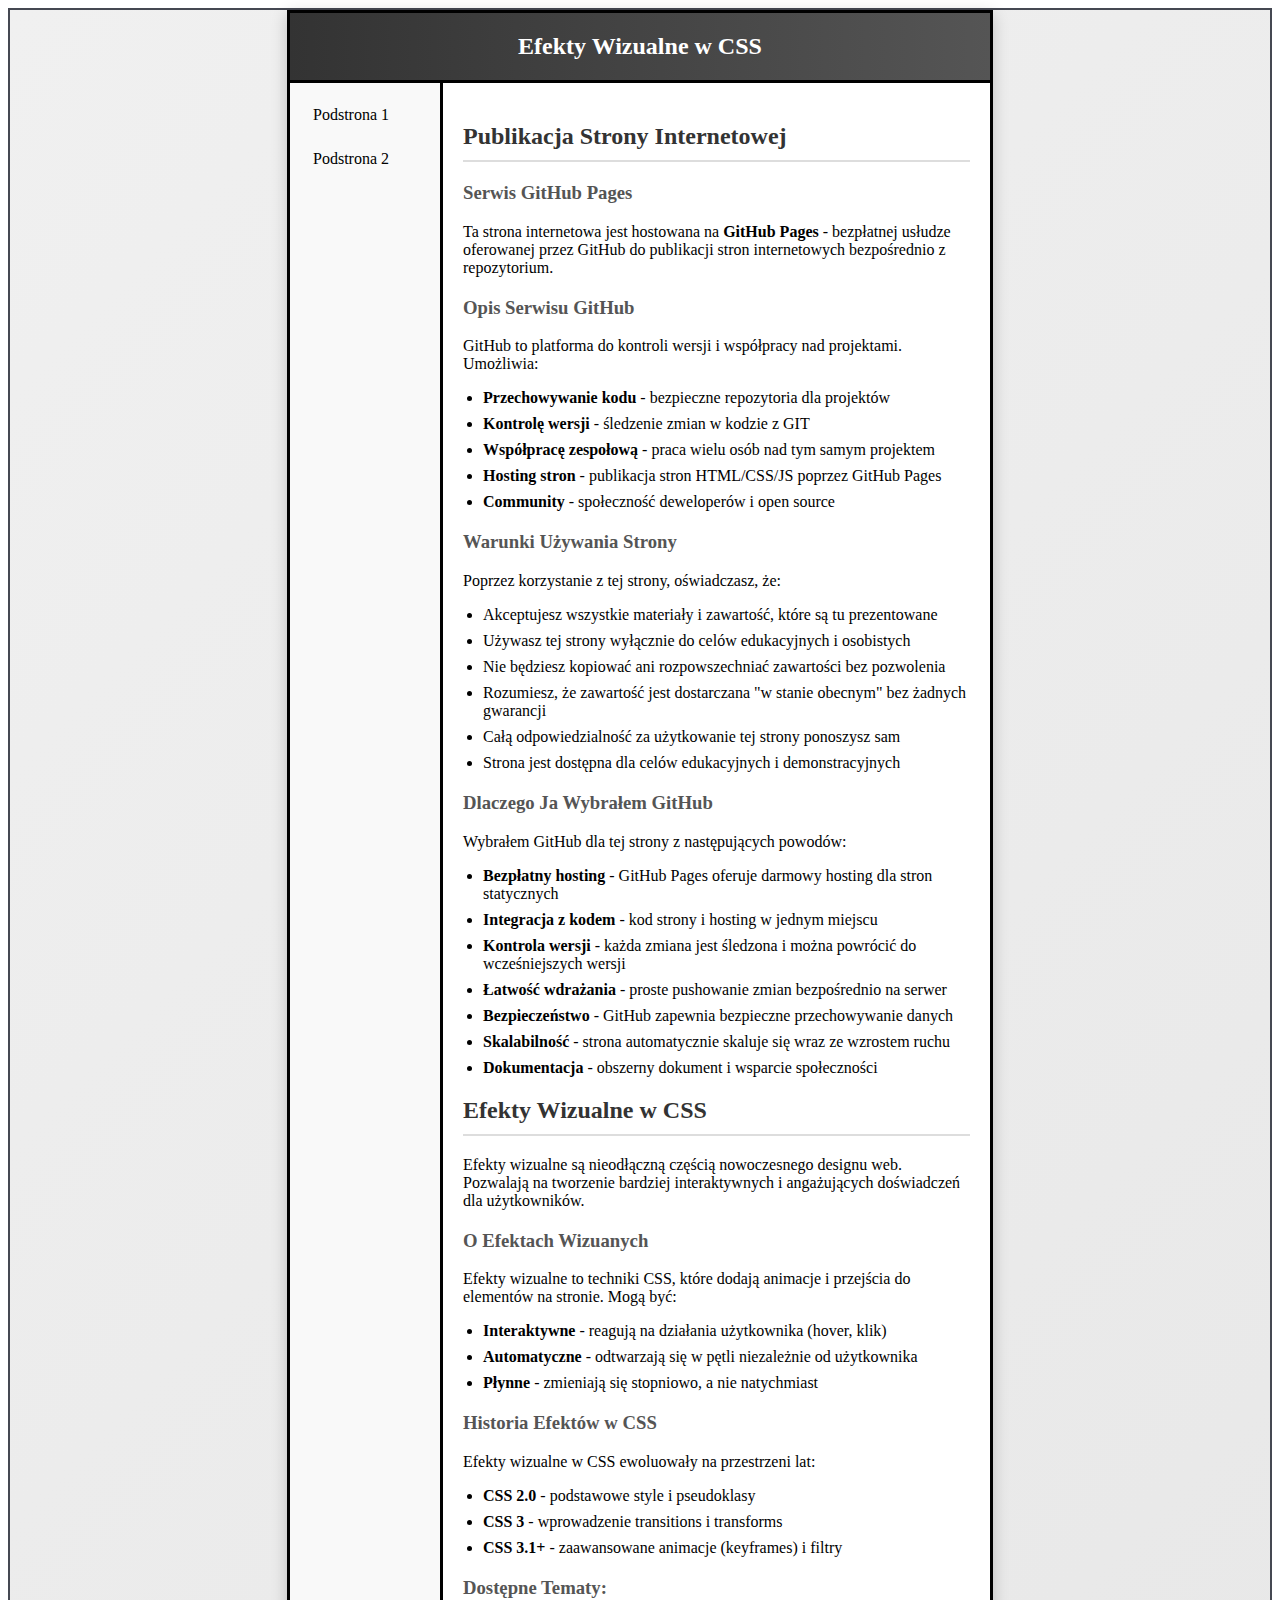
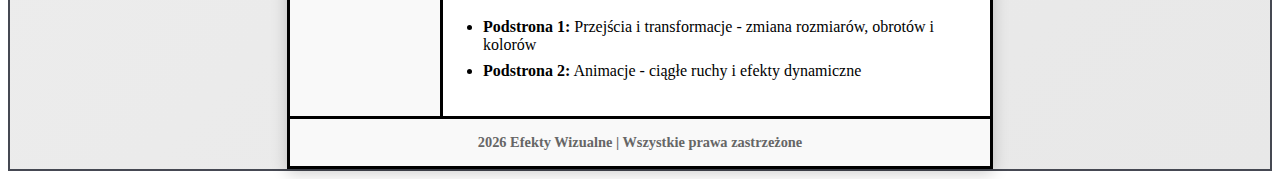
<file: index.html>
﻿<!DOCTYPE html>
<html lang="pl">
<head>
    <meta charset="UTF-8">
    <title>Efekty Wizualne</title>
    <link rel="stylesheet" href="style.css">
</head>
<body>

<div class="glowna">

    <div class="page">

        <header>
            Efekty Wizualne w CSS
        </header>

        <div class="main">
            <nav class="sidebar">
                <a href="podstrona1.html">Podstrona 1</a>
                <a href="podstrona2.html">Podstrona 2</a>
            </nav>

            <section class="content">
                <h2>Publikacja Strony Internetowej</h2>
                
                <h3>Serwis GitHub Pages</h3>
                <p>Ta strona internetowa jest hostowana na <strong>GitHub Pages</strong> - bezpłatnej usłudze oferowanej przez GitHub do publikacji stron internetowych bezpośrednio z repozytorium.</p>

                <h3>Opis Serwisu GitHub</h3>
                <p>GitHub to platforma do kontroli wersji i współpracy nad projektami. Umożliwia:
                <ul>
                    <li><strong>Przechowywanie kodu</strong> - bezpieczne repozytoria dla projektów</li>
                    <li><strong>Kontrolę wersji</strong> - śledzenie zmian w kodzie z GIT</li>
                    <li><strong>Współpracę zespołową</strong> - praca wielu osób nad tym samym projektem</li>
                    <li><strong>Hosting stron</strong> - publikacja stron HTML/CSS/JS poprzez GitHub Pages</li>
                    <li><strong>Community</strong> - społeczność deweloperów i open source</li>
                </ul>
                </p>

                <h3>Warunki Używania Strony</h3>
                <p>Poprzez korzystanie z tej strony, oświadczasz, że:
                <ul>
                    <li>Akceptujesz wszystkie materiały i zawartość, które są tu prezentowane</li>
                    <li>Używasz tej strony wyłącznie do celów edukacyjnych i osobistych</li>
                    <li>Nie będziesz kopiować ani rozpowszechniać zawartości bez pozwolenia</li>
                    <li>Rozumiesz, że zawartość jest dostarczana "w stanie obecnym" bez żadnych gwarancji</li>
                    <li>Całą odpowiedzialność za użytkowanie tej strony ponoszysz sam</li>
                    <li>Strona jest dostępna dla celów edukacyjnych i demonstracyjnych</li>
                </ul>
                </p>

                <h3>Dlaczego Ja Wybrałem GitHub</h3>
                <p>Wybrałem GitHub dla tej strony z następujących powodów:
                <ul>
                    <li><strong>Bezpłatny hosting</strong> - GitHub Pages oferuje darmowy hosting dla stron statycznych</li>
                    <li><strong>Integracja z kodem</strong> - kod strony i hosting w jednym miejscu</li>
                    <li><strong>Kontrola wersji</strong> - każda zmiana jest śledzona i można powrócić do wcześniejszych wersji</li>
                    <li><strong>Łatwość wdrażania</strong> - proste pushowanie zmian bezpośrednio na serwer</li>
                    <li><strong>Bezpieczeństwo</strong> - GitHub zapewnia bezpieczne przechowywanie danych</li>
                    <li><strong>Skalabilność</strong> - strona automatycznie skaluje się wraz ze wzrostem ruchu</li>
                    <li><strong>Dokumentacja</strong> - obszerny dokument i wsparcie społeczności</li>
                </ul>
                </p>

                <h2>Efekty Wizualne w CSS</h2>
                <p>Efekty wizualne są nieodłączną częścią nowoczesnego designu web. Pozwalają na tworzenie bardziej interaktywnych i angażujących doświadczeń dla użytkowników.</p>     

                <h3>O Efektach Wizuanych</h3>
                <p>Efekty wizualne to techniki CSS, które dodają animacje i przejścia do elementów na stronie. Mogą być:
                <ul>
                    <li><strong>Interaktywne</strong> - reagują na działania użytkownika (hover, klik)</li>
                    <li><strong>Automatyczne</strong> - odtwarzają się w pętli niezależnie od użytkownika</li>
                    <li><strong>Płynne</strong> - zmieniają się stopniowo, a nie natychmiast</li>
                </ul>
                </p>

                <h3>Historia Efektów w CSS</h3>
                <p>Efekty wizualne w CSS ewoluowały na przestrzeni lat:
                <ul>
                    <li><strong>CSS 2.0</strong> - podstawowe style i pseudoklasy</li>
                    <li><strong>CSS 3</strong> - wprowadzenie transitions i transforms</li>        
                    <li><strong>CSS 3.1+</strong> - zaawansowane animacje (keyframes) i filtry</li>
                </ul>
                </p>

                <h3>Dostępne Tematy:</h3>
                <ul>
                    <li><strong>Podstrona 1:</strong> Przejścia i transformacje - zmiana rozmiarów, obrotów i kolorów</li>
                    <li><strong>Podstrona 2:</strong> Animacje - ciągłe ruchy i efekty dynamiczne</li>
                </ul>
            </section>
        </div>

        <footer>
             2026 Efekty Wizualne | Wszystkie prawa zastrzeżone
        </footer>

    </div>

</div>

</body>
</html>
</file>
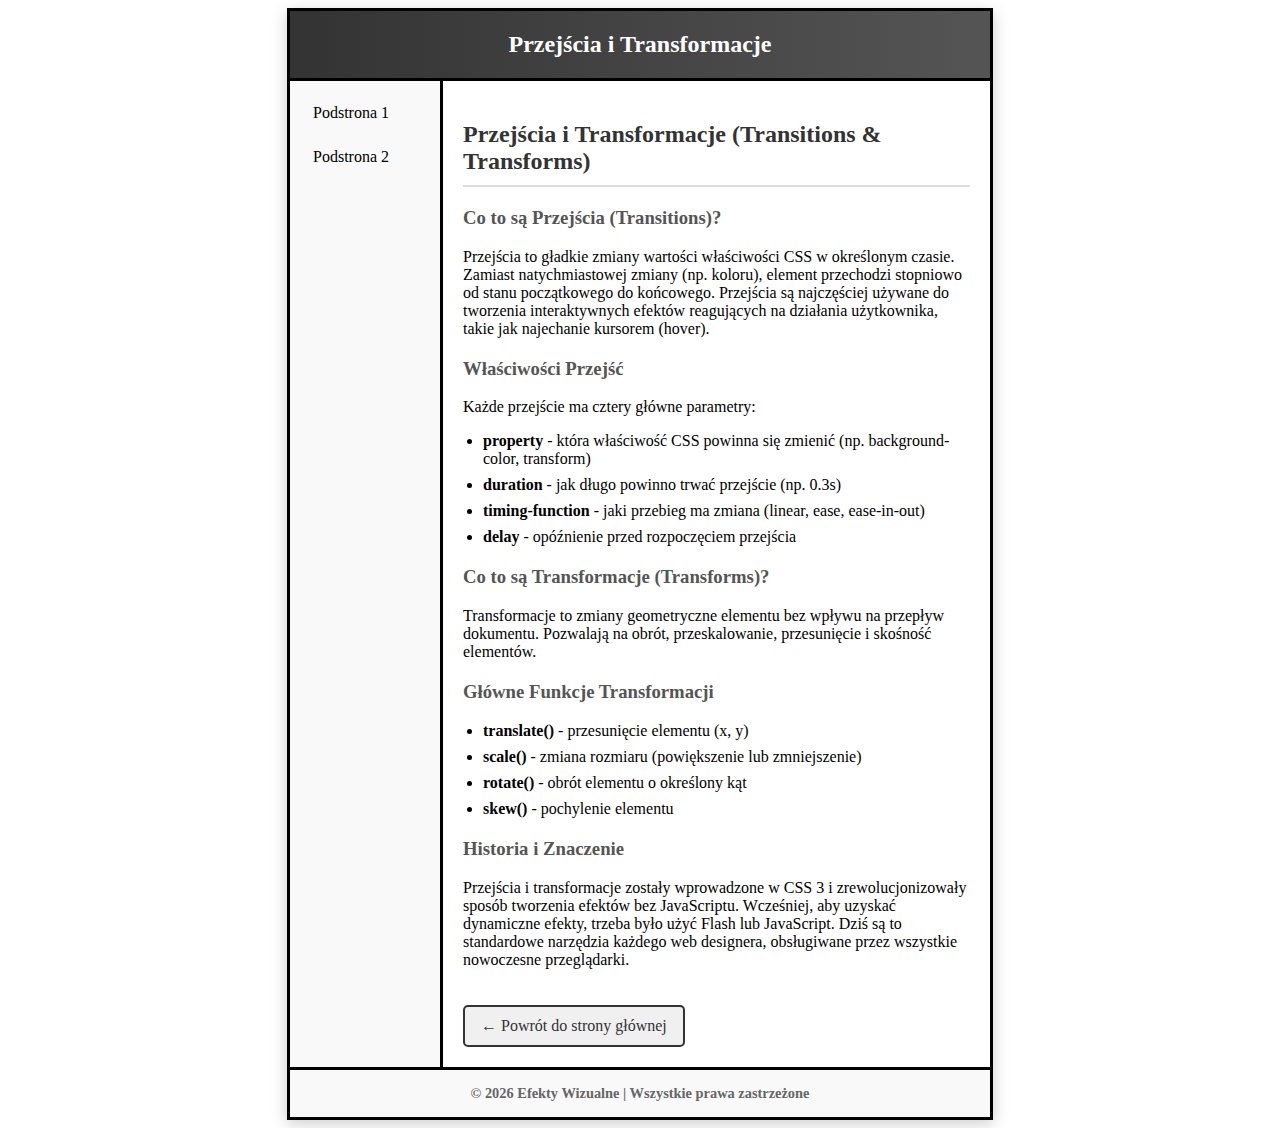
<file: podstrona1.html>
<!DOCTYPE html>
<html lang="pl">
<head>
    <meta charset="UTF-8">
    <title>Podstrona 1</title>
    <link rel="stylesheet" href="style.css">
</head>
<body>

<div class="browser">

    <div class="page">

        <header>
            Przejścia i Transformacje
        </header>

        <div class="main">
            <nav class="sidebar">
                <a href="podstrona1.html">Podstrona 1</a>
                <a href="podstrona2.html">Podstrona 2</a>
            </nav>

            <section class="content">
                <h2>Przejścia i Transformacje (Transitions & Transforms)</h2>
                
                <h3>Co to są Przejścia (Transitions)?</h3>
                <p>Przejścia to gładkie zmiany wartości właściwości CSS w określonym czasie. Zamiast natychmiastowej zmiany (np. koloru), element przechodzi stopniowo od stanu początkowego do końcowego. Przejścia są najczęściej używane do tworzenia interaktywnych efektów reagujących na działania użytkownika, takie jak najechanie kursorem (hover).</p>
                
                <h3>Właściwości Przejść</h3>
                <p>Każde przejście ma cztery główne parametry:</p>
                <ul>
                    <li><strong>property</strong> - która właściwość CSS powinna się zmienić (np. background-color, transform)</li>
                    <li><strong>duration</strong> - jak długo powinno trwać przejście (np. 0.3s)</li>
                    <li><strong>timing-function</strong> - jaki przebieg ma zmiana (linear, ease, ease-in-out)</li>
                    <li><strong>delay</strong> - opóźnienie przed rozpoczęciem przejścia</li>
                </ul>
                
                <h3>Co to są Transformacje (Transforms)?</h3>
                <p>Transformacje to zmiany geometryczne elementu bez wpływu na przepływ dokumentu. Pozwalają na obrót, przeskalowanie, przesunięcie i skośność elementów.</p>
                
                <h3>Główne Funkcje Transformacji</h3>
                <ul>
                    <li><strong>translate()</strong> - przesunięcie elementu (x, y)</li>
                    <li><strong>scale()</strong> - zmiana rozmiaru (powiększenie lub zmniejszenie)</li>
                    <li><strong>rotate()</strong> - obrót elementu o określony kąt</li>
                    <li><strong>skew()</strong> - pochylenie elementu</li>
                </ul>
                
                <h3>Historia i Znaczenie</h3>
                <p>Przejścia i transformacje zostały wprowadzone w CSS 3 i zrewolucjonizowały sposób tworzenia efektów bez JavaScriptu. Wcześniej, aby uzyskać dynamiczne efekty, trzeba było użyć Flash lub JavaScript. Dziś są to standardowe narzędzia każdego web designera, obsługiwane przez wszystkie nowoczesne przeglądarki.</p>

                <a class="back-button" href="index.html">
                    ← Powrót do strony głównej
                </a>
            </section>
        </div>

        <footer>
            © 2026 Efekty Wizualne | Wszystkie prawa zastrze­żone
        </footer>

    </div>

</div>

</body>
</html>
</file>
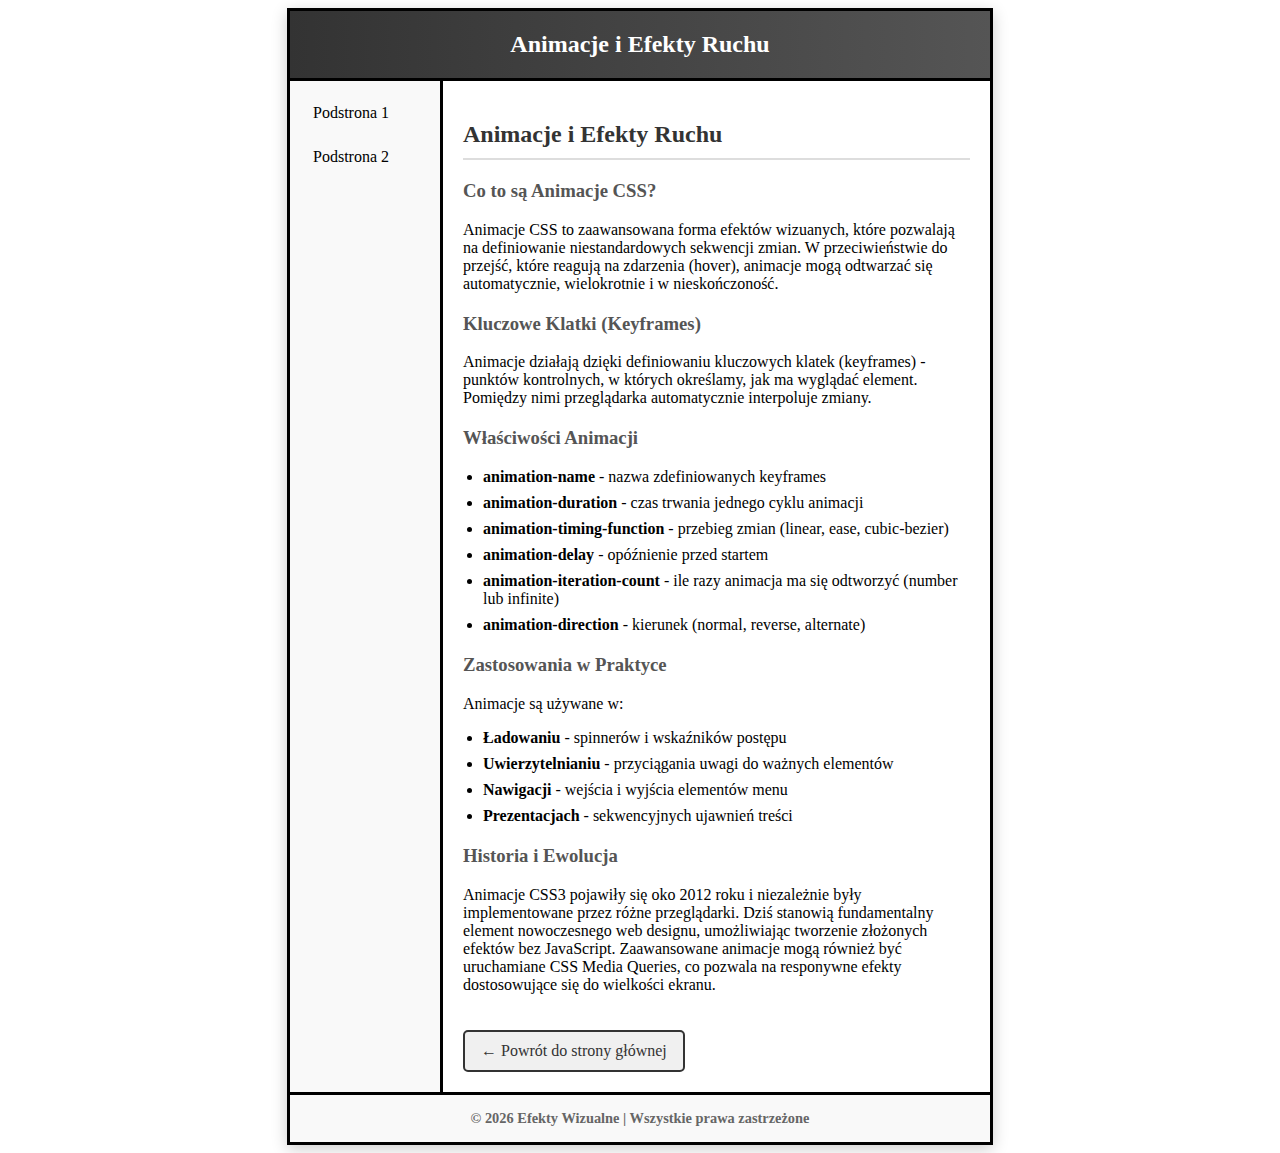
<file: podstrona2.html>
<!DOCTYPE html>
<html lang="pl">
<head>
    <meta charset="UTF-8">
    <title>Podstrona 2</title>
    <link rel="stylesheet" href="style.css">
</head>
<body>

<div class="browser">

    <div class="page">

        <header>
            Animacje i Efekty Ruchu
        </header>

        <div class="main">
            <nav class="sidebar">
                <a href="podstrona1.html">Podstrona 1</a>
                <a href="podstrona2.html">Podstrona 2</a>
            </nav>

            <section class="content">
                <h2>Animacje i Efekty Ruchu</h2>
                
                <h3>Co to są Animacje CSS?</h3>
                <p>Animacje CSS to zaawansowana forma efektów wizuanych, które pozwalają na definiowanie niestandardowych sekwencji zmian. W przeciwieństwie do przejść, które reagują na zdarzenia (hover), animacje mogą odtwarzać się automatycznie, wielokrotnie i w nieskończoność.</p>
                
                <h3>Kluczowe Klatki (Keyframes)</h3>
                <p>Animacje działają dzięki definiowaniu kluczowych klatek (keyframes) - punktów kontrolnych, w których określamy, jak ma wyglądać element. Pomiędzy nimi przeglądarka automatycznie interpoluje zmiany.</p>
                
                <h3>Właściwości Animacji</h3>
                <ul>
                    <li><strong>animation-name</strong> - nazwa zdefiniowanych keyframes</li>
                    <li><strong>animation-duration</strong> - czas trwania jednego cyklu animacji</li>
                    <li><strong>animation-timing-function</strong> - przebieg zmian (linear, ease, cubic-bezier)</li>
                    <li><strong>animation-delay</strong> - opóźnienie przed startem</li>
                    <li><strong>animation-iteration-count</strong> - ile razy animacja ma się odtworzyć (number lub infinite)</li>
                    <li><strong>animation-direction</strong> - kierunek (normal, reverse, alternate)</li>
                </ul>
                
                <h3>Zastosowania w Praktyce</h3>
                <p>Animacje są używane w:</p>
                <ul>
                    <li><strong>Ładowaniu</strong> - spinnerów i wskaźników postępu</li>
                    <li><strong>Uwierzytelnianiu</strong> - przyciągania uwagi do ważnych elementów</li>
                    <li><strong>Nawigacji</strong> - wejścia i wyjścia elementów menu</li>
                    <li><strong>Prezentacjach</strong> - sekwencyjnych ujawnień treści</li>
                </ul>
                
                <h3>Historia i Ewolucja</h3>
                <p>Animacje CSS3 pojawiły się oko 2012 roku i niezależnie były implementowane przez różne przeglądarki. Dziś stanowią fundamentalny element nowoczesnego web designu, umożliwiając tworzenie złożonych efektów bez JavaScript. Zaawansowane animacje mogą również być uruchamiane CSS Media Queries, co pozwala na responywne efekty dostosowujące się do wielkości ekranu.</p>

                <a class="back-button" href="index.html">
                    ← Powrót do strony głównej
                </a>
            </section>
        </div>

        <footer>
            © 2026 Efekty Wizualne | Wszystkie prawa zastrze­żone
        </footer>

    </div>

</div>

</body>
</html>
</file>
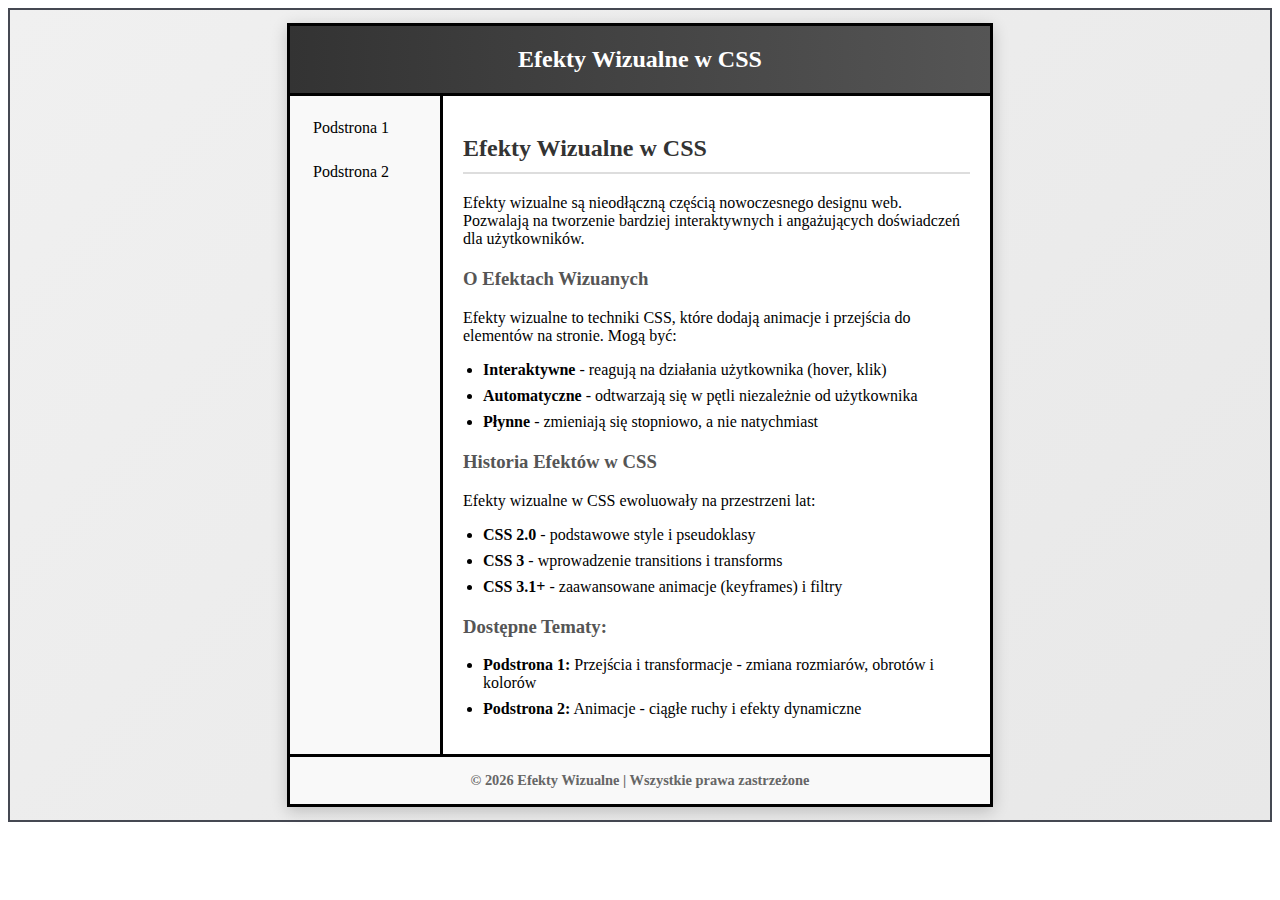
<file: Strona.html>
<!DOCTYPE html>
<html lang="pl">
<head>
    <meta charset="UTF-8">
    <title>Efekty Wizualne</title>
    <link rel="stylesheet" href="style.css">
</head>
<body>

<div class="glowna">

    <div class="page">

        <header>
            Efekty Wizualne w CSS
        </header>

        <div class="main">
            <nav class="sidebar">
                <a href="podstrona1.html">Podstrona 1</a>
                <a href="podstrona2.html">Podstrona 2</a>
            </nav>

            <section class="content">
                <h2>Efekty Wizualne w CSS</h2>
                <p>Efekty wizualne są nieodłączną częścią nowoczesnego designu web. Pozwalają na tworzenie bardziej interaktywnych i angażujących doświadczeń dla użytkowników.</p>
                
                <h3>O Efektach Wizuanych</h3>
                <p>Efekty wizualne to techniki CSS, które dodają animacje i przejścia do elementów na stronie. Mogą być:
                <ul>
                    <li><strong>Interaktywne</strong> - reagują na działania użytkownika (hover, klik)</li>
                    <li><strong>Automatyczne</strong> - odtwarzają się w pętli niezależnie od użytkownika</li>
                    <li><strong>Płynne</strong> - zmieniają się stopniowo, a nie natychmiast</li>
                </ul>
                </p>
                
                <h3>Historia Efektów w CSS</h3>
                <p>Efekty wizualne w CSS ewoluowały na przestrzeni lat:
                <ul>
                    <li><strong>CSS 2.0</strong> - podstawowe style i pseudoklasy</li>
                    <li><strong>CSS 3</strong> - wprowadzenie transitions i transforms</li>
                    <li><strong>CSS 3.1+</strong> - zaawansowane animacje (keyframes) i filtry</li>
                </ul>
                </p>

                <h3>Dostępne Tematy:</h3>
                <ul>
                    <li><strong>Podstrona 1:</strong> Przejścia i transformacje - zmiana rozmiarów, obrotów i kolorów</li>
                    <li><strong>Podstrona 2:</strong> Animacje - ciągłe ruchy i efekty dynamiczne</li>
                </ul>
            </section>
        </div>

        <footer>
            © 2026 Efekty Wizualne | Wszystkie prawa zastrze­żone
        </footer>

    </div>

</div>

</body>
</html>
</file>
<file: style.css>
.glowna {
    border: 2px solid rgb(69, 72, 82);
    min-height: 90vh;
    background: linear-gradient(135deg, #f0f0f0 0%, #e8e8e8 100%);

    display: flex;
    justify-content: center; /* środek poziomo */
    align-items: center;     /* środek pionowo */
}


.page {
    width: 700px;
    margin: 0 auto;
    border: 3px solid black;
    background-color: white;
    box-shadow: 0 4px 15px rgba(0, 0, 0, 0.2);
}


header {
    border-bottom: 3px solid black;
    padding: 20px;
    text-align: center;
    font-weight: bold;
    background: linear-gradient(90deg, #333333, #555555);
    color: white;
    font-size: 1.5em;
}


.main {
    display: flex;
    min-height: 300px;
}


.sidebar {
    width: 120px;
    border-right: 3px solid black;
    padding: 15px;
    background-color: #f9f9f9;
}

.sidebar a {
    display: block;
    margin-bottom: 10px;
    padding: 8px;
    text-decoration: none;
    color: black;
    border-radius: 4px;
    transition: all 0.3s ease;
}

.sidebar a:hover {
    background-color: #333333;
    color: white;
    transform: translateX(5px);
}


.content {
    flex: 1;
    padding: 20px;
}

.content h2 {
    color: #333333;
    border-bottom: 2px solid #ddd;
    padding-bottom: 10px;
}

.content h3 {
    color: #555555;
    margin-top: 20px;
}

.content ul {
    padding-left: 20px;
}

.content li {
    margin-bottom: 8px;
}

/* Footer */
footer {
    border-top: 3px solid black;
    padding: 15px;
    text-align: center;
    font-weight: bold;
    background-color: #f9f9f9;
    color: #666;
    font-size: 0.9em;
}

.back-button {
    display: inline-block;
    margin-top: 20px;
    padding: 10px 16px;
    border: 2px solid #333333;
    text-decoration: none;
    color: #333333;
    border-radius: 5px;
    transition: all 0.3s ease;
    background-color: #f0f0f0;
}

.back-button:hover {
    background-color: #333333;
    color: white;
    transform: translateY(-2px);
    box-shadow: 0 4px 10px rgba(51, 51, 51, 0.2);
}
</file>
